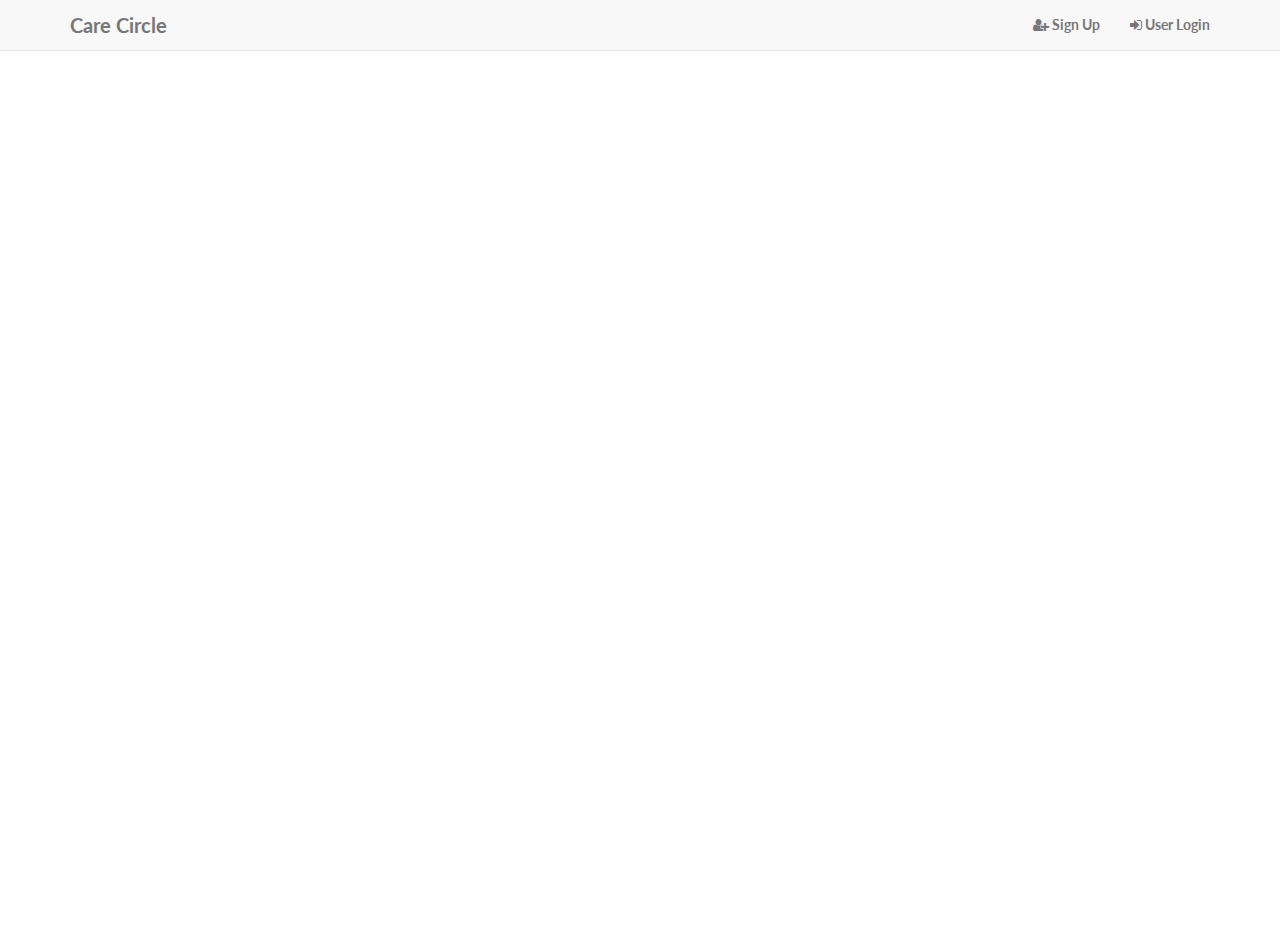
<file: index.html>
<!DOCTYPE html>
<html lang="en" ng-app="carecircleApp">

<head>
    <meta charset="utf-8">
    <meta http-equiv="X-UA-Compatible" content="IE=edge">
    <meta name="viewport" content="width=device-width, initial-scale=1">
    <meta name="description" content="">
    <meta name="author" content="">

    <title>Care Circle</title>

    <!-- Bootstrap Core CSS -->
    <link href="css/bootstrap.min.css" rel="stylesheet">
    <link href="css/landing-page.css" rel="stylesheet">
    <link href="http://fonts.googleapis.com/css?family=Lato:300,400,700,300italic,400italic,700italic" rel="stylesheet" type="text/css">
    <link rel="stylesheet" href="https://maxcdn.bootstrapcdn.com/font-awesome/4.5.0/css/font-awesome.min.css">
</head>

<body>
<div ng-controller="loginCtrl">
    <!-- Navigation -->
    <nav class="navbar navbar-default navbar-fixed-top topnav" role="navigation" >
        <div class="container topnav">
            <!-- Brand and toggle get grouped for better mobile display -->
            <div class="navbar-header">
                <button type="button" class="navbar-toggle" data-toggle="collapse" data-target="#bs-example-navbar-collapse-1">
                    <span class="sr-only">Toggle navigation</span>
                    <span class="icon-bar"></span>
                    <span class="icon-bar"></span>
                    <span class="icon-bar"></span>
                </button>
                <a class="navbar-brand topnav" style="font-size: 20px !Important;" href="#">Care Circle</a>
            </div>
            <!-- Collect the nav links, forms, and other content for toggling -->
            <div class="collapse navbar-collapse" id="bs-example-navbar-collapse-1">
                <div ng-switch={{loginSuccess}}>
              <ul class="nav navbar-nav navbar-right"  ng-switch-default>
               <li>
                  <a href="#" data-toggle="modal" data-target="#signUp"><i class="fa fa-user-plus"></i> Sign Up</a>
               </li>
                  <li>
                  <a href="#" data-toggle="modal" data-target="#loginUser"><i class="fa fa-sign-in"></i> User Login</a>
               </li> 
                    </ul>
            <ul class="nav navbar-nav navbar-right" ng-switch-when="true">
              <li>
                  <a href="javascript:deletecook();">Hello, Click Here</a>
              </li>
            </ul>
             </div>        
            </div>
            <!-- /.navbar-collapse -->
        </div>
        <!-- /.container -->
    </nav>
    
<!--Doc Login Modal Start -->
    <div id="signUp" class="modal fade" role="dialog">
     <div class="modal-dialog">
    <!-- Modal content-->
       <div class="modal-content">
          <div class="modal-header">
            <button type="button" data-dismiss="modal" class="close">&times;</button>
            <h4 class="modal-title">Sign Up for Care Circle </h4>
          </div>
          <div class="modal-body">
               <ul class="nav nav-tabs" role="tablist">
                 <li role="presentation" class="active"><a href="#forPat" aria-controls="forPat" role="tab" data-toggle="tab">Patient SignUp</a></li>
                 <li role="presentation"><a href="#forDoc" aria-controls="forDocters" role="tab" data-toggle="tab">Docters SignUp</a></li>
              </ul>
         <div class="tab-content">
              <div role="tabpanel" class="tab-pane fade in active" id="forPat">
            <form class="form-horizontal" style="padding:20px;">
                <div class="form-group">
                 <label for="inputName" class="col-sm-offset-1 col-sm-2 control-label">Name</label>
                   <div class="col-sm-6">
                     <input type="text" name="inputName" class="form-control" id="name" placeholder="Enter Your Name">
                   </div>
               </div>
                <div class="form-group">
                 <label for="inputPhone" class="col-sm-offset-1 col-sm-2 control-label">Phone No</label>
                   <div class="col-sm-6">
                     <input type="tel" class="form-control" name="inputPhone" id="inputPhone" placeholder="Enter Your Phone No">
                   </div>
               </div>
                    <div class="form-group">
                 <label for="inputDOB" class="col-sm-offset-1 col-sm-2 control-label">DOB</label>
                   <div class="col-sm-6">
                     <input type="date" class="form-control" name="inputDOB" id="inputDOB" placeholder="Enter DOB">
                   </div>
               </div>
               <div class="form-group">
                 <label for="inputEmail3" class="col-sm-offset-1 col-sm-2 control-label">Email</label>
                   <div class="col-sm-6">
                     <input type="email" class="form-control" name="inputEmail" id="inputEmail" placeholder="Enter Your Email">
                   </div>
               </div>
               <div class="form-group">
                 <label for="inputPassword3" class="col-sm-offset-1 col-sm-2 control-label">Password</label>
                   <div class="col-sm-6">
                     <input type="password" class="form-control" name="inputPassword" id="inputPassword" placeholder="Choose Your Password">
                   </div>
               </div>
               <div class="form-group">
                 <div class="col-sm-offset-3 col-sm-6">
                   <button type="submit" class="btn btn-default btn-success">Sign Up</button>
                   <button type="button" class="btn btn-default btn-danger" data-dismiss="modal">Cancel</button>
                 </div>
               </div>
             </form>
          </div>
             
              <div role="tabpanel" class="tab-pane fade" id="forDoc">
            <form style="padding:20px;" class="form-horizontal" >
                <div class="form-group">
                 <label for="inputName" class="col-sm-offset-1 col-sm-2 control-label">Name</label>
                   <div class="col-sm-6">
                     <input type="text" name="inputName" class="form-control" id="name" placeholder="Enter Your Name">
                   </div>
               </div>
                <div class="form-group">
                 <label for="inputPhone" class="col-sm-offset-1 col-sm-2 control-label">Phone No</label>
                   <div class="col-sm-6">
                     <input type="tel" class="form-control" name="inputPhone" id="inputPhone" placeholder="Enter Your Phone No">
                   </div>
               </div>
               <div class="form-group">
                 <label for="inputEmail3" class="col-sm-offset-1 col-sm-2 control-label">Email</label>
                   <div class="col-sm-6">
                     <input type="email" class="form-control" name="inputEmail" id="inputEmail" placeholder="Enter Your Email">
                   </div>
               </div>
               <div class="form-group">
                 <label for="inputPassword3" class="col-sm-offset-1 col-sm-2 control-label">Password</label>
                   <div class="col-sm-6">
                     <input type="password" class="form-control" name="inputPassword" id="inputPassword" placeholder="Choose Your Password">
                   </div>
               </div>
               <div class="form-group">
                   <label for="inputSpec" class="col-sm-offset-1 col-sm-2 control-label">Speciality</label>
                   <div class="col-sm-6">
                       <select class="form-control" name="spec">
                           <option value="Select">Select One</option>
                           <option value="Ayurveda">Ayurveda</option>
                           <option value="Cardiologist">Cardiologist</option>
                           <option value="Dentist">Dentist</option>
                           <option value="Dermatologist">Dermatologist</option>
                           <option value="Gastroenterologist">Gastroenterologist</option>
                           <option value="General Physician">General Physician</option>
                           <option value="Homeopath">Homeopath</option>
                           <option value="Ophthalmologist">Ophthalmologist</option>
                       </select>
                   </div>
                </div>
                <div class="form-group">
                 <label for="inputAddress" class="col-sm-offset-1 col-sm-2 control-label">Address</label>
                   <div class="col-sm-6">
                     <textarea name="inputAddress" placeholder="Enter Your Address" class="form-control"></textarea>
                   </div>
               </div>
               <div class="form-group">
                 <div class="col-sm-offset-3 col-sm-6">
                   <button type="submit" class="btn btn-default btn-success">Sign Up</button>
                   <button type="button" class="btn btn-default btn-danger" data-dismiss="modal">Cancel</button>
                 </div>
               </div>
             </form>
          </div>
             
              </div> 
           </div>
        </div>
       </div>
     </div>
<!-- End of Doc Login Modal -->
<!-- User Login Modal Start -->
    <div id="loginUser" class="modal fade" role="dialog">
     <div class="modal-dialog">
     <!-- Modal content-->
       <div class="modal-content">
          <div class="modal-header">
            <button type="button" data-dismiss="modal" class="close">&times;</button>
            <h4 class="modal-title">User Login </h4>
          </div>
          <div class="modal-body">
            <form class="form-horizontal" ng-submit="submit()">
               <div class="form-group">
                 <label for="inputEmail3" class=" col-sm-offset-1 col-sm-2 control-label">Email</label>
                   <div class="col-sm-6">
                     <input type="email" class="form-control" ng-model="inputEmail" placeholder="Email">
                   </div>
               </div>
               <div class="form-group">
                 <label for="inputPassword3" class="col-sm-offset-1 col-sm-2 control-label">Password</label>
                   <div class="col-sm-6">
                     <input type="password" class="form-control" ng-model="inputPassword" placeholder="Password">
                   </div>
               </div>
               <div class="form-group">
                 <div class="col-sm-offset-3 col-sm-6">
                   <button type="submit" class="btn btn-default btn-success">Sign in</button>
                   <button type="button" class="btn btn-default btn-danger" data-dismiss="modal">Cancel</button>
                 </div>
               </div>
             </form>
          </div>
        </div>
       </div>
     </div>
<!-- End of User Login Modal -->

    <div class="container" style="margin-top:50px">
    <div class="row">
    </div>
    </div>
   </div> 
    
    <!-- jQuery -->
    <script src="js/jquery.js"></script>
    
    <!--Angular -->
    <script src="../bower_components/angular/angular.min.js"></script>
    <script src="js/carecircleApp.js"></script>

    <!-- Bootstrap Core JavaScript -->
    <script src="js/bootstrap.min.js"></script>

    <script>
        function deletecook() {
       var d = new Date();
       document.cookie = "loginStatus=true;expires=" + d.toGMTString() + ";" + ";";
       location.reload();
     }
    </script>    
</body>

</html>
</file>
<file: css/landing-page.css>
/*!
 * Start Bootstrap - Landing Page Bootstrap Theme (http://startbootstrap.com)
 * Code licensed under the Apache License v2.0.
 * For details, see http://www.apache.org/licenses/LICENSE-2.0.
 */

body,
html {
    width: 100%;
    height: 100%;
}

body,
h1,
h2,
h3,
h4,
h5,
h6 {
    font-family: "Lato","Helvetica Neue",Helvetica,Arial,sans-serif;
    font-weight: 700;
}

.topnav {
    font-size: 14px; 
}

.lead {
    font-size: 18px;
    font-weight: 400;
}

.intro-header {
    padding-top: 50px; /* If you're making other pages, make sure there is 50px of padding to make sure the navbar doesn't overlap content! */
    padding-bottom: 50px;
    text-align: center;
    color: #f8f8f8;
    background: url(../img/intro-bg.jpg) no-repeat center center;
    background-size: cover;
}

.intro-message {
    position: relative;
    padding-top: 20%;
    padding-bottom: 20%;
}

.intro-message > h1 {
    margin: 0;
    text-shadow: 2px 2px 3px rgba(0,0,0,0.6);
    font-size: 5em;
}

.intro-divider {
    width: 400px;
    border-top: 1px solid #f8f8f8;
    border-bottom: 1px solid rgba(0,0,0,0.2);
}

.intro-message > h3 {
    text-shadow: 2px 2px 3px rgba(0,0,0,0.6);
}

@media(max-width:767px) {
    .intro-message {
        padding-bottom: 15%;
    }

    .intro-message > h1 {
        font-size: 3em;
    }

    ul.intro-social-buttons > li {
        display: block;
        margin-bottom: 20px;
        padding: 0;
    }

    ul.intro-social-buttons > li:last-child {
        margin-bottom: 0;
    }

    .intro-divider {
        width: 100%;
    }
}

.network-name {
    text-transform: uppercase;
    font-size: 14px;
    font-weight: 400;
    letter-spacing: 2px;
}

.content-section-a {
    padding: 50px 0;
    background-color: #f8f8f8;
}

.content-section-b {
    padding: 50px 0;
    border-top: 1px solid #e7e7e7;
    border-bottom: 1px solid #e7e7e7;
}

.section-heading {
    margin-bottom: 30px;
}

.section-heading-spacer {
    float: left;
    width: 200px;
    border-top: 3px solid #e7e7e7;
}

.banner {
    padding: 100px 0;
    color: #f8f8f8;
    background: url(../img/banner-bg.jpg) no-repeat center center;
    background-size: cover;
}

.banner h2 {
    margin: 0;
    text-shadow: 2px 2px 3px rgba(0,0,0,0.6);
    font-size: 3em;
}

.banner ul {
    margin-bottom: 0;
}

.banner-social-buttons {
    float: right;
    margin-top: 0;
}

@media(max-width:1199px) {
    ul.banner-social-buttons {
        float: left;
        margin-top: 15px;
    }
}

@media(max-width:767px) {
    .banner h2 {
        margin: 0;
        text-shadow: 2px 2px 3px rgba(0,0,0,0.6);
        font-size: 3em;
    }

    ul.banner-social-buttons > li {
        display: block;
        margin-bottom: 20px;
        padding: 0;
    }

    ul.banner-social-buttons > li:last-child {
        margin-bottom: 0;
    }
}

footer {
    padding: 50px 0;
    background-color: #f8f8f8;
}

p.copyright {
    margin: 15px 0 0;
}
</file>
